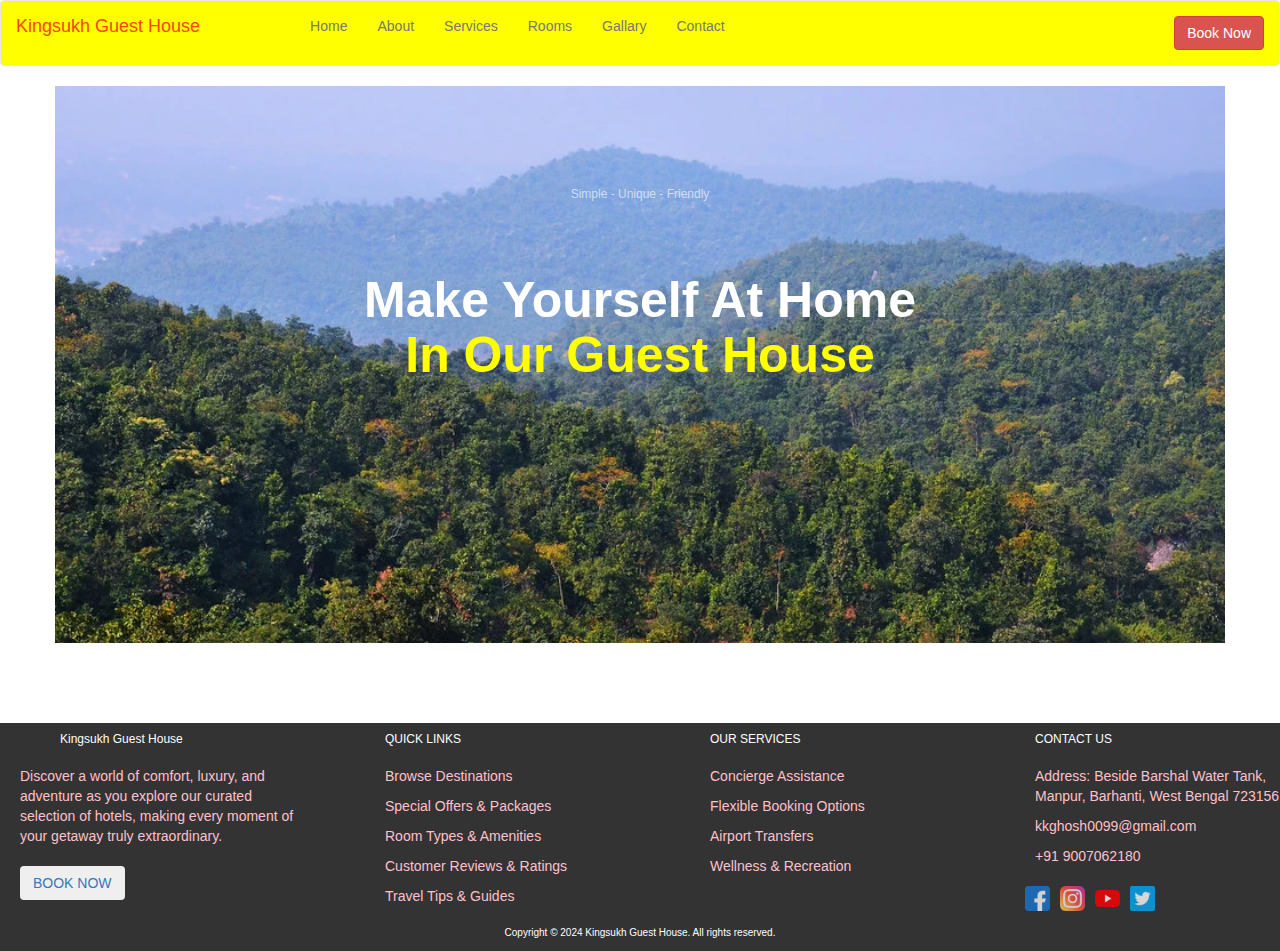
<file: internship/index.html>
<!DOCTYPE html>
<html lang="">
    <head>
        <meta charset="utf-8">
        <meta http-equiv="X-UA-Compatible" content="IE=edge">
        <meta name="viewport" content="width=device-width, initial-scale=1">
        <title>Index Page</title>

        <!-- Bootstrap CSS -->
        <link href="https://maxcdn.bootstrapcdn.com/bootstrap/3.3.7/css/bootstrap.min.css" rel="stylesheet">
        <link rel="stylesheet" href="index.css">

        <!-- HTML5 Shim and Respond.js IE8 support of HTML5 elements and media queries -->
        <!-- WARNING: Respond.js doesn't work if you view the page via file:// -->
        <!--[if lt IE 9]>
            <script src="https://oss.maxcdn.com/libs/html5shiv/3.7.3/html5shiv.js"></script>
            <script src="https://oss.maxcdn.com/libs/respond.js/1.4.2/respond.min.js"></script>
        <![endif]-->

    </head>
    <body>
        <nav class="navbar navbar-default" role="navigation"style="background-color:yellow;">
            <!-- Brand and toggle get grouped for better mobile display -->
            <div class="navbar-header">
                <button type="button" class="navbar-toggle" data-toggle="collapse" data-target=".navbar-ex1-collapse">
                    <span class="sr-only">Toggle navigation</span>
                    <span class="icon-bar"></span>
                    <span class="icon-bar"></span>
                    <span class="icon-bar"></span>
                </button>
                <a class="navbar-brand" href="#"style="color:orangered;
                margin-right:80px;">Kingsukh Guest House</a>
            </div>
        
            <!-- Collect the nav links, forms, and other content for toggling -->
            <div class="collapse navbar-collapse navbar-ex1-collapse">
                <ul class="nav navbar-nav">
                    <li class=""><a href="index.html">Home</a></li>
                    <li><a href="about.html">About</a></li>
                    <li class=""><a href="services.html">Services</a></li>
                    <li><a href="rooms.html">Rooms</a></li>
                    <li class=""><a href="gallary.html">Gallary</a></li>
                    <li><a href="contact.html">Contact</a></li>
                </ul>
    
                <ul class="nav navbar-nav navbar-right">
                    <li class=""><a href="contact.html"> 
                    <button type="button" class="btn btn-danger">Book Now</button>
                   </a></li>
                 </ul>
            </div><!-- /.navbar-collapse -->
        </nav>

        <div class="container">
            <p>Simple - Unique - Friendly</p>
            <h1>Make Yourself At Home<br>
            <span>In Our Guest House</span></h1>
       </div>
        
       <footer class="footer">
        <div class="footer__container">
          <div class="footer__col">
            <div class="logo">
              <a href="#"> <h4>Kingsukh Guest House</h4></a>
            </div>
            <p class="section__description">
              Discover a world of comfort, luxury, and adventure as you explore
              our curated selection of hotels, making every moment of your getaway
              truly extraordinary.
            </p>
            <a href="contact.html">
              <button class="btn">BOOK NOW</button>
            </a>
          </div>
          <div class="footer__col">
            <h4>QUICK LINKS</h4>
            <ul class="footer__links">
              <li><a href="#">Browse Destinations</a></li>
              <li><a href="#">Special Offers & Packages</a></li>
              <li><a href="#">Room Types & Amenities</a></li>
              <li><a href="#">Customer Reviews & Ratings</a></li>
              <li><a href="#">Travel Tips & Guides</a></li>
            </ul>
          </div>
          <div class="footer__col">
            <h4>OUR SERVICES</h4>
            <ul class="footer__links">
              <li><a href="#">Concierge Assistance</a></li>
              <li><a href="#">Flexible Booking Options</a></li>
              <li><a href="#">Airport Transfers</a></li>
              <li><a href="#">Wellness & Recreation</a></li>
            </ul>
          </div>
          <div class="footer__col">
            <h4>CONTACT US</h4>
            <ul class="footer__links">
              <li><a href="https://maps.app.goo.gl/7wYUEB4tvR7NMHbcA">Address: Beside Barshal Water Tank, Manpur, Barhanti, West Bengal 723156</a></li>
              <li><a href = "mailto: kkghosh0099@gmail.com">kkghosh0099@gmail.com</a></li>
              <li><a href="tel:+919007062180">+91 9007062180 </a></li>
            </ul>
            <div class="footer__socials">
              <a href="#"><img src="images/facebook.png" alt="facebook" /></a>
              <a href="https://www.instagram.com/kingsukhguesthouse/" target="_blank"><img src="images/instagram.png" alt="instagram" /></a>
              <a href="#"><img src="images/youtube.png" alt="youtube" /></a>
              <a href="#"><img src="images/twitter.png" alt="twitter" /></a>
            </div>
        </div>
        </div>
        <div class="footer__bar">
          Copyright © 2024 Kingsukh Guest House. All rights reserved.
        </div>
      </footer>

        <!-- jQuery -->
        <script src="https://ajax.googleapis.com/ajax/libs/jquery/1.12.4/jquery.min.js"></script>
        <!-- Bootstrap JavaScript -->
        <script src="https://maxcdn.bootstrapcdn.com/bootstrap/3.3.7/js/bootstrap.min.js"></script>
    </body>
</html>
</file>
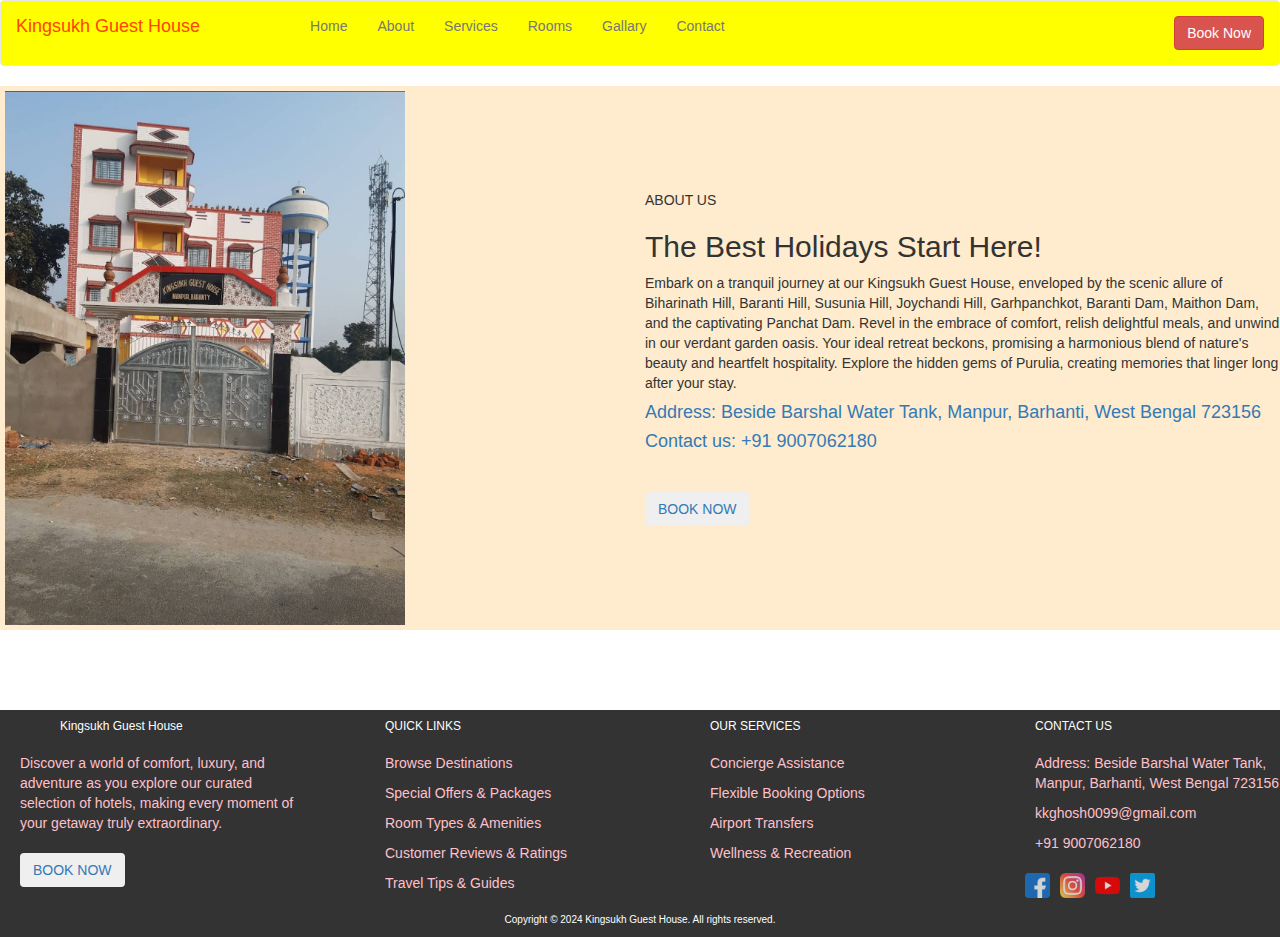
<file: internship/about.html>
<!DOCTYPE html>
<html lang="">
    <head>
        <meta charset="utf-8">
        <meta http-equiv="X-UA-Compatible" content="IE=edge">
        <meta name="viewport" content="width=device-width, initial-scale=1">
        <title>About Page</title>

        <!-- Bootstrap CSS -->
        <link href="https://maxcdn.bootstrapcdn.com/bootstrap/3.3.7/css/bootstrap.min.css" rel="stylesheet">
        <link rel="stylesheet" href="about.css">
        <!-- HTML5 Shim and Respond.js IE8 support of HTML5 elements and media queries -->
        <!-- WARNING: Respond.js doesn't work if you view the page via file:// -->
        <!--[if lt IE 9]>
            <script src="https://oss.maxcdn.com/libs/html5shiv/3.7.3/html5shiv.js"></script>
            <script src="https://oss.maxcdn.com/libs/respond.js/1.4.2/respond.min.js"></script>
        <![endif]-->

    </head>
    <body>

    <nav class="navbar navbar-default" role="navigation"style="background-color:yellow;">
        <!-- Brand and toggle get grouped for better mobile display -->
        <div class="navbar-header">
            <button type="button" class="navbar-toggle" data-toggle="collapse" data-target=".navbar-ex1-collapse">
                <span class="sr-only">Toggle navigation</span>
                <span class="icon-bar"></span>
                <span class="icon-bar"></span>
                <span class="icon-bar"></span>
            </button>
            <a class="navbar-brand" href="#"style="color:orangered;
            margin-right:80px;">Kingsukh Guest House</a>
        </div>
    
        <!-- Collect the nav links, forms, and other content for toggling -->
        <div class="collapse navbar-collapse navbar-ex1-collapse">
            <ul class="nav navbar-nav">
                <li class=""><a href="index.html">Home</a></li>
                <li><a href="about.html">About</a></li>
                <li class=""><a href="services.html">Services</a></li>
                <li><a href="rooms.html">Rooms</a></li>
                <li class=""><a href="gallary.html">Gallary</a></li>
                <li><a href="contact.html">Contact</a></li>
            </ul>

            <ul class="nav navbar-nav navbar-right">
                <li class=""><a href="contact.html"> 
                <button type="button" class="btn btn-danger">Book Now</button>
               </a></li>
             </ul>
        </div><!-- /.navbar-collapse -->
    </nav>

        <section class="section__container about__container" id="about">
          <div class="about__image">
            <img src="images/out.jpg" alt="about" />
          </div>
          <div class="about__content">
            <p class="section__subheader">ABOUT US</p>
            <h2 class="section__header">The Best Holidays Start Here!</h2>
            <p class="section__description">
            Embark on a tranquil journey at our Kingsukh Guest House, enveloped by the scenic allure of Biharinath Hill, Baranti Hill, Susunia Hill, Joychandi Hill, Garhpanchkot, Baranti Dam, Maithon Dam, and the captivating Panchat Dam. Revel in the embrace of comfort, relish delightful meals, and unwind in our verdant garden oasis. Your ideal retreat beckons, promising a harmonious blend of nature's beauty and heartfelt hospitality. Explore the hidden gems of Purulia, creating memories that linger long after your stay. <br>
            <h4><a href="https://maps.app.goo.gl/7wYUEB4tvR7NMHbcA">Address: Beside Barshal Water Tank, Manpur, Barhanti, West Bengal 723156</a></h4>
            <h4><a href="tel:+919007062180"> Contact us: +91 9007062180 </a></h4>
            <br>
            </p>
            <div class="about__btn">
              <a href="contact.html">
                <button class="btn">BOOK NOW</button>
              </a>
            </div>
          </div>
        </section>

        <footer class="footer">
          <div class="footer__container">
            <div class="footer__col">
              <div class="logo">
                <a href="#"> <h4>Kingsukh Guest House</h4></a>
              </div>
              <p class="section__description">
                Discover a world of comfort, luxury, and adventure as you explore
                our curated selection of hotels, making every moment of your getaway
                truly extraordinary.
              </p>
              <a href="contact.html">
                <button class="btn">BOOK NOW</button>
              </a>
            </div>
            <div class="footer__col">
              <h4>QUICK LINKS</h4>
              <ul class="footer__links">
                <li><a href="#">Browse Destinations</a></li>
                <li><a href="#">Special Offers & Packages</a></li>
                <li><a href="#">Room Types & Amenities</a></li>
                <li><a href="#">Customer Reviews & Ratings</a></li>
                <li><a href="#">Travel Tips & Guides</a></li>
              </ul>
            </div>
            <div class="footer__col">
              <h4>OUR SERVICES</h4>
              <ul class="footer__links">
                <li><a href="#">Concierge Assistance</a></li>
                <li><a href="#">Flexible Booking Options</a></li>
                <li><a href="#">Airport Transfers</a></li>
                <li><a href="#">Wellness & Recreation</a></li>
              </ul>
            </div>
            <div class="footer__col">
              <h4>CONTACT US</h4>
              <ul class="footer__links">
                <li><a href="https://maps.app.goo.gl/7wYUEB4tvR7NMHbcA">Address: Beside Barshal Water Tank, Manpur, Barhanti, West Bengal 723156</a></li>
                <li><a href = "mailto: kkghosh0099@gmail.com">kkghosh0099@gmail.com</a></li>
                <li><a href="tel:+919007062180">+91 9007062180 </a></li>
              </ul>
              <div class="footer__socials">
                <a href="#"><img src="images/facebook.png" alt="facebook" /></a>
                <a href="https://www.instagram.com/kingsukhguesthouse/" target="_blank"><img src="images/instagram.png" alt="instagram" /></a>
                <a href="#"><img src="images/youtube.png" alt="youtube" /></a>
                <a href="#"><img src="images/twitter.png" alt="twitter" /></a>
              </div>
            </div>
          </div>
          <div class="footer__bar">
            Copyright © 2024 Kingsukh Guest House. All rights reserved.
          </div>
        </footer>
        <!-- jQuery -->
        <script src="https://ajax.googleapis.com/ajax/libs/jquery/1.12.4/jquery.min.js"></script>
        <!-- Bootstrap JavaScript -->
        <script src="https://maxcdn.bootstrapcdn.com/bootstrap/3.3.7/js/bootstrap.min.js"></script>
    </body>
</html>
</file>
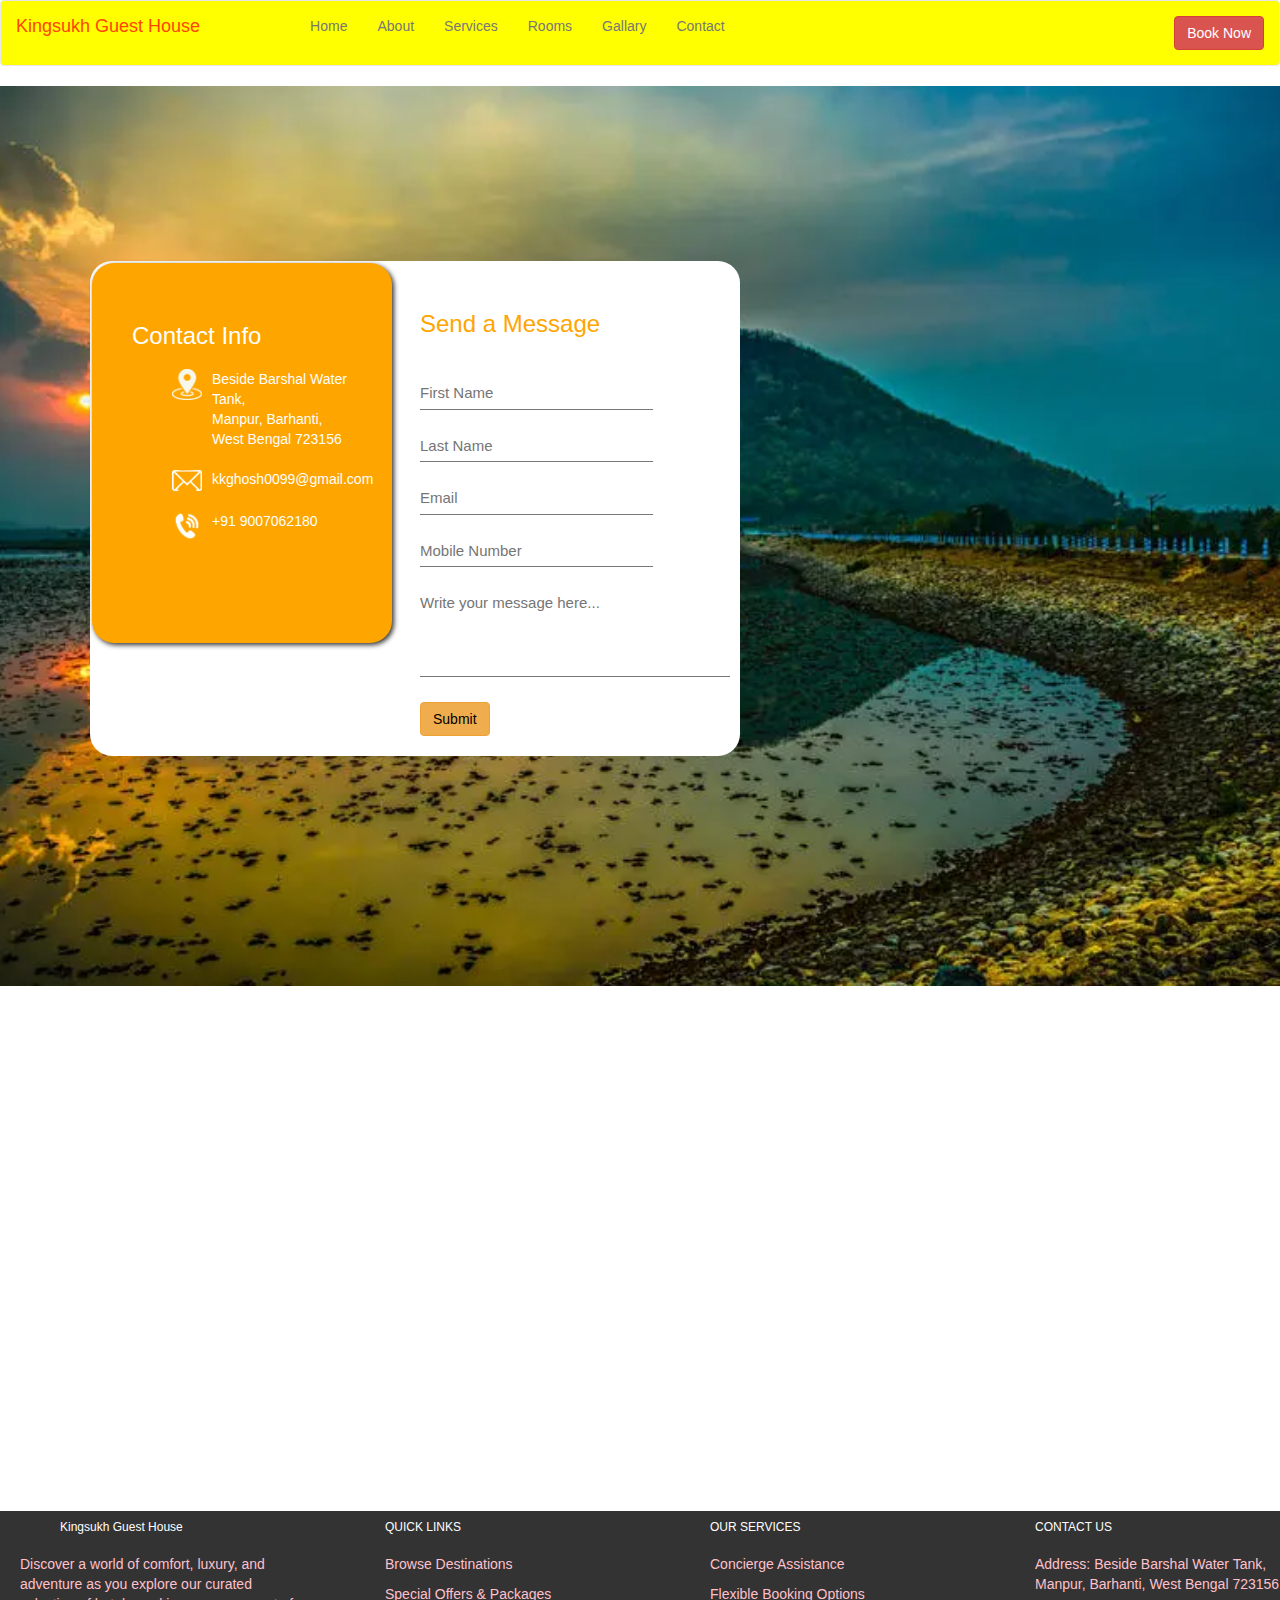
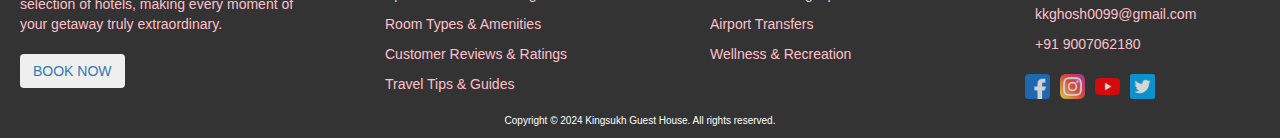
<file: internship/contact.html>
<!DOCTYPE html>
<html lang="">
    <head>
        <meta charset="utf-8">
        <meta http-equiv="X-UA-Compatible" content="IE=edge">
        <meta name="viewport" content="width=device-width, initial-scale=1">
        <title>Contact Page</title>

        <!-- Bootstrap CSS -->
        <link href="https://maxcdn.bootstrapcdn.com/bootstrap/3.3.7/css/bootstrap.min.css" rel="stylesheet">
        <link rel="stylesheet" href="contact.css">
        <script src="jqfile.js"></script>

        <!-- HTML5 Shim and Respond.js IE8 support of HTML5 elements and media queries -->
        <!-- WARNING: Respond.js doesn't work if you view the page via file:// -->
        <!--[if lt IE 9]>
            <script src="https://oss.maxcdn.com/libs/html5shiv/3.7.3/html5shiv.js"></script>
            <script src="https://oss.maxcdn.com/libs/respond.js/1.4.2/respond.min.js"></script>
        <![endif]-->
        <script>
          function chkmobno(){
            var mobno=document.getElementById("txtmobno").value;
             if(mobno.length!=10)
             {
               alert("Mobile no. must be 10 digit");
               return false;
             }
             if(isNaN(mobno))
             {
               alert("Mobile no. must content only num values");
               return false;
             }
             if(parseInt(mobno)<=1111111111 || parseInt(mobno)>=9999999999)
             {
               alert("mobile no.Invalid");
               return false;
             }

             return true;
          }
        </script>
    </head>
    <body>

      <nav class="navbar navbar-default" role="navigation"style="background-color:yellow;">
        <!-- Brand and toggle get grouped for better mobile display -->
        <div class="navbar-header">
            <button type="button" class="navbar-toggle" data-toggle="collapse" data-target=".navbar-ex1-collapse">
                <span class="sr-only">Toggle navigation</span>
                <span class="icon-bar"></span>
                <span class="icon-bar"></span>
                <span class="icon-bar"></span>
            </button>
            <a class="navbar-brand" href="#"style="color:orangered;
            margin-right:80px;">Kingsukh Guest House</a>
        </div>
    
        <!-- Collect the nav links, forms, and other content for toggling -->
        <div class="collapse navbar-collapse navbar-ex1-collapse">
            <ul class="nav navbar-nav">
                <li class=""><a href="index.html">Home</a></li>
                <li><a href="about.html">About</a></li>
                <li class=""><a href="services.html">Services</a></li>
                <li><a href="rooms.html">Rooms</a></li>
                <li class=""><a href="gallary.html">Gallary</a></li>
                <li><a href="contact.html">Contact</a></li>
            </ul>

            <ul class="nav navbar-nav navbar-right">
                <li class=""><a href="#"> 
                <button type="button" class="btn btn-danger">Book Now</button>
               </a></li>
             </ul>
        </div><!-- /.navbar-collapse -->
    </nav>
        
        <section id="contact" class="section1">
        <div class="container1">
            <div class="contactInfo1"> 
                <div>
                  <h2>Contact Info</h2>
                  <ul class="info">
                      <li>
                          <span><img src="images/location.png"></span>
                          <span>Beside Barshal Water Tank,<br>
                            Manpur, Barhanti,<br>
                            West Bengal 723156</span>
                          </span>
                      </li>
                      <li>
                          <span><img src="images/mail.png"></span>
                          <span><a href = "mailto: kkghosh0099@gmail.com">kkghosh0099@gmail.com</a></span>
                      </li>
                      <li>
                          <span><img src="images/call.png"></span>
                          <span><a href="tel:+919007062180"> +91 9007062180 </a></span>
                      </li>

                  </ul>
                </div>
            </div>
            <div class="contactForm1">
                  <h2>Send a Message</h2>
                  <form class="formBox1"action="profile.html"method="get"onsubmit="return chkmobno()">
                  <div class="inputBox1 w50">
                      <input type="text" id="firstname"name="firstname"placeholder="First Name"onkeyup="chkfirstname()">
                  </div>
                  <div class="inputBox1 w50">
                      <input type="text"id="lastname"name="lastname"placeholder="Last Name"onkeyup="chklastname()">
                  </div>
                  <div class="inputBox1 w50">
                      <input type="email"id="txtemail"name="txtemail"placeholder="Email" required>
                  </div>

                  <div class="inputBox1 w50">
                      <input type="number" id="txtmobno"name="txtmobno"placeholder="Mobile Number">
                  </div>
                  <div class="inputBox1 w100">
                      <textarea placeholder="Write your message here..."required></textarea>
                  </div>
                  <div class="inputBox1 w100">
                    <button type="submit" class="btn btn-warning"style="color:black;">Submit</button>
                  </div>
                  </form>
             </div>
        </section>
        <br>
        <br>

        <div class="map-container">
            <iframe src="https://www.google.com/maps/embed?pb=!1m18!1m12!1m3!1d3656.5017351225647!2d86.85721547510981!3d23.586332378782714!2m3!1f0!2f0!3f0!3m2!1i1024!2i768!4f13.1!3m3!1m2!1s0x39f6e3fdd3ff9ebb%3A0x517a57e3f93c1807!2sKingsukh%20Guest%20House!5e0!3m2!1sen!2sin!4v1705088034844!5m2!1sen!2sin" width="100%" height="400" style="border:0;" allowfullscreen="" loading="lazy" referrerpolicy="no-referrer-when-downgrade"></iframe>
        </div>

        <footer class="footer">
          <div class="footer__container">
            <div class="footer__col">
              <div class="logo">
                <a href="#"> <h4>Kingsukh Guest House</h4></a>
              </div>
              <p class="section__description">
                Discover a world of comfort, luxury, and adventure as you explore
                our curated selection of hotels, making every moment of your getaway
                truly extraordinary.
              </p>
              <a href="#">
                <button class="btn">BOOK NOW</button>
              </a>
            </div>
            <div class="footer__col">
              <h4>QUICK LINKS</h4>
              <ul class="footer__links">
                <li><a href="#">Browse Destinations</a></li>
                <li><a href="#">Special Offers & Packages</a></li>
                <li><a href="#">Room Types & Amenities</a></li>
                <li><a href="#">Customer Reviews & Ratings</a></li>
                <li><a href="#">Travel Tips & Guides</a></li>
              </ul>
            </div>
            <div class="footer__col">
              <h4>OUR SERVICES</h4>
              <ul class="footer__links">
                <li><a href="#">Concierge Assistance</a></li>
                <li><a href="#">Flexible Booking Options</a></li>
                <li><a href="#">Airport Transfers</a></li>
                <li><a href="#">Wellness & Recreation</a></li>
              </ul>
            </div>
            <div class="footer__col">
              <h4>CONTACT US</h4>
              <ul class="footer__links">
                <li><a href="https://maps.app.goo.gl/7wYUEB4tvR7NMHbcA">Address: Beside Barshal Water Tank, Manpur, Barhanti, West Bengal 723156</a></li>
                <li><a href = "mailto: kkghosh0099@gmail.com">kkghosh0099@gmail.com</a></li>
                <li><a href="tel:+919007062180">+91 9007062180 </a></li>
              </ul>
              <div class="footer__socials">
                <a href="#"><img src="images/facebook.png" alt="facebook" /></a>
                <a href="https://www.instagram.com/kingsukhguesthouse/" target="_blank"><img src="images/instagram.png" alt="instagram" /></a>
                <a href="#"><img src="images/youtube.png" alt="youtube" /></a>
                <a href="#"><img src="images/twitter.png" alt="twitter" /></a>
              </div>
            </div>
          </div>
          <div class="footer__bar">
            Copyright © 2024 Kingsukh Guest House. All rights reserved.
          </div>
        </footer>
        <!-- jQuery -->
        <script src="https://ajax.googleapis.com/ajax/libs/jquery/1.12.4/jquery.min.js"></script>
        <!-- Bootstrap JavaScript -->
        <script src="https://maxcdn.bootstrapcdn.com/bootstrap/3.3.7/js/bootstrap.min.js"></script>
    </body>
</html>
</file>
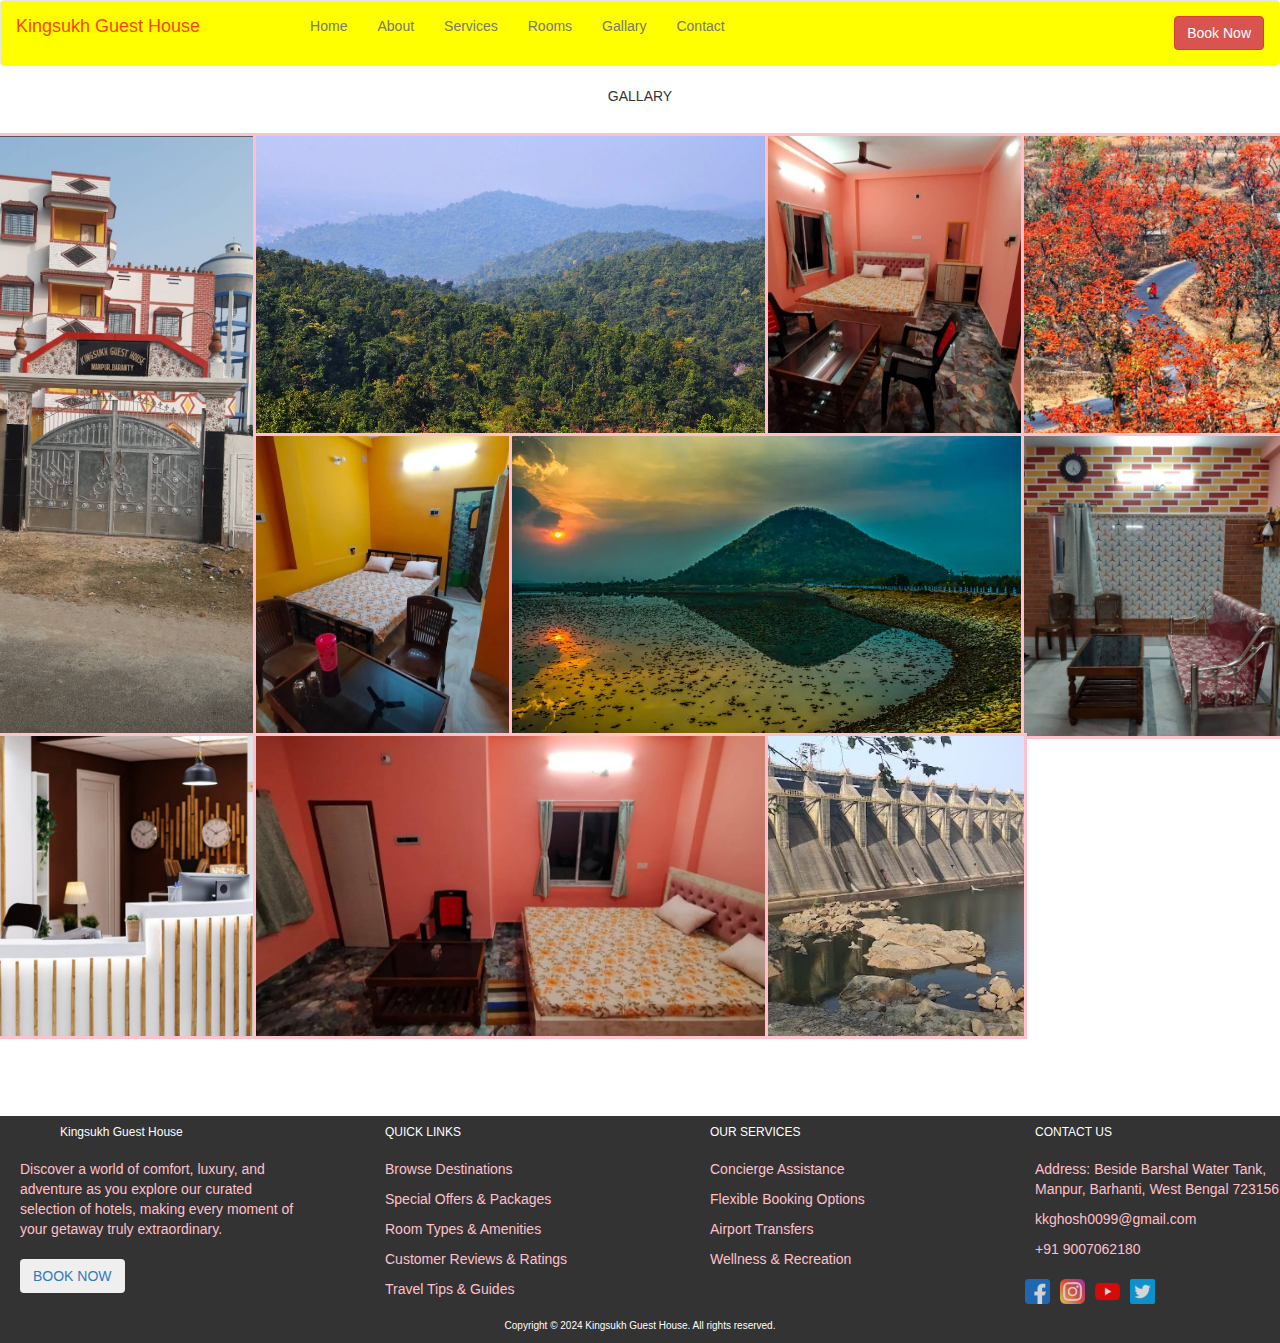
<file: internship/gallary.html>
<!DOCTYPE html>
<html lang="">
    <head>
        <meta charset="utf-8">
        <meta http-equiv="X-UA-Compatible" content="IE=edge">
        <meta name="viewport" content="width=device-width, initial-scale=1">
        <title>Gallary Page</title>

        <!-- Bootstrap CSS -->
        <link href="https://maxcdn.bootstrapcdn.com/bootstrap/3.3.7/css/bootstrap.min.css" rel="stylesheet">
        <link rel="stylesheet" href="gallary.css">
        <!-- HTML5 Shim and Respond.js IE8 support of HTML5 elements and media queries -->
        <!-- WARNING: Respond.js doesn't work if you view the page via file:// -->
        <!--[if lt IE 9]>
            <script src="https://oss.maxcdn.com/libs/html5shiv/3.7.3/html5shiv.js"></script>
            <script src="https://oss.maxcdn.com/libs/respond.js/1.4.2/respond.min.js"></script>
        <![endif]-->

    </head>
    <body>
    <nav class="navbar navbar-default" role="navigation"style="background-color:yellow;">
            <!-- Brand and toggle get grouped for better mobile display -->
            <div class="navbar-header">
                <button type="button" class="navbar-toggle" data-toggle="collapse" data-target=".navbar-ex1-collapse">
                    <span class="sr-only">Toggle navigation</span>
                    <span class="icon-bar"></span>
                    <span class="icon-bar"></span>
                    <span class="icon-bar"></span>
                </button>
                <a class="navbar-brand" href="#"style="color:orangered;
                margin-right:80px;">Kingsukh Guest House</a>
            </div>
        
            <!-- Collect the nav links, forms, and other content for toggling -->
            <div class="collapse navbar-collapse navbar-ex1-collapse">
                <ul class="nav navbar-nav">
                    <li class=""><a href="index.html">Home</a></li>
                    <li><a href="about.html">About</a></li>
                    <li class=""><a href="services.html">Services</a></li>
                    <li><a href="rooms.html">Rooms</a></li>
                    <li class=""><a href="gallary.html">Gallary</a></li>
                    <li><a href="contact.html">Contact</a></li>
                </ul>
    
                <ul class="nav navbar-nav navbar-right">
                    <li class=""><a href="contact.html"> 
                    <button type="button" class="btn btn-danger">Book Now</button>
                   </a></li>
                 </ul>
            </div><!-- /.navbar-collapse -->
        </nav>
        
    <section id="gallary">
      <div class="about__content">
        <p class="section__subheader" style="text-align: center;">GALLARY</p> </div>
        <br>
      <div class="container11">
        <div class="box11 a"><img src="images/out.jpg" alt=""/></div>
        <div class="box11 b"><img src="images/ayodhya.webp" alt="" /></div>
        <div class="box11 c"><img src="images/large.jpg" alt="" /></div>
        <div class="box11 d"><img src="images/palash.webp" alt="" /></div>
        <div class="box11 e"><img src="images/small.jpg" alt="" /></div>
        <div class="box11 f"><img src="images/baranti.webp" alt="" /></div>
        <div class="box11 g"><img src="images/recep.jpg" alt="" /></div>
        <div class="box11 h"><img src="images/service.jpg" alt="" /></div>
        <div class="box11 j"><img src="images/room1.jpg" alt="" /></div>
        <div class="box11 i"><img src="images/mithonDam.webp" alt="" /></div>
      </div>
    </section>

    <footer class="footer">
            <div class="footer__container">
              <div class="footer__col">
                <div class="logo">
                  <a href="#"> <h4>Kingsukh Guest House</h4></a>
                </div>
                <p class="section__description">
                  Discover a world of comfort, luxury, and adventure as you explore
                  our curated selection of hotels, making every moment of your getaway
                  truly extraordinary.
                </p>
                <a href="contact.html">
                  <button class="btn">BOOK NOW</button>
                </a>
              </div>
              <div class="footer__col">
                <h4>QUICK LINKS</h4>
                <ul class="footer__links">
                  <li><a href="#">Browse Destinations</a></li>
                  <li><a href="#">Special Offers & Packages</a></li>
                  <li><a href="#">Room Types & Amenities</a></li>
                  <li><a href="#">Customer Reviews & Ratings</a></li>
                  <li><a href="#">Travel Tips & Guides</a></li>
                </ul>
              </div>
              <div class="footer__col">
                <h4>OUR SERVICES</h4>
                <ul class="footer__links">
                  <li><a href="#">Concierge Assistance</a></li>
                  <li><a href="#">Flexible Booking Options</a></li>
                  <li><a href="#">Airport Transfers</a></li>
                  <li><a href="#">Wellness & Recreation</a></li>
                </ul>
              </div>
              <div class="footer__col">
                <h4>CONTACT US</h4>
                <ul class="footer__links">
                  <li><a href="https://maps.app.goo.gl/7wYUEB4tvR7NMHbcA">Address: Beside Barshal Water Tank, Manpur, Barhanti, West Bengal 723156</a></li>
                  <li><a href = "mailto: kkghosh0099@gmail.com">kkghosh0099@gmail.com</a></li>
                  <li><a href="tel:+919007062180">+91 9007062180 </a></li>
                </ul>
                <div class="footer__socials">
                  <a href="#"><img src="images/facebook.png" alt="facebook" /></a>
                  <a href="https://www.instagram.com/kingsukhguesthouse/" target="_blank"><img src="images/instagram.png" alt="instagram" /></a>
                  <a href="#"><img src="images/youtube.png" alt="youtube" /></a>
                  <a href="#"><img src="images/twitter.png" alt="twitter" /></a>
                </div>
              </div>
            </div>
            <div class="footer__bar">
              Copyright © 2024 Kingsukh Guest House. All rights reserved.
            </div>
          </footer>
        <!-- jQuery -->
        <script src="https://ajax.googleapis.com/ajax/libs/jquery/1.12.4/jquery.min.js"></script>
        <!-- Bootstrap JavaScript -->
        <script src="https://maxcdn.bootstrapcdn.com/bootstrap/3.3.7/js/bootstrap.min.js"></script>
    </body>
</html>
</file>
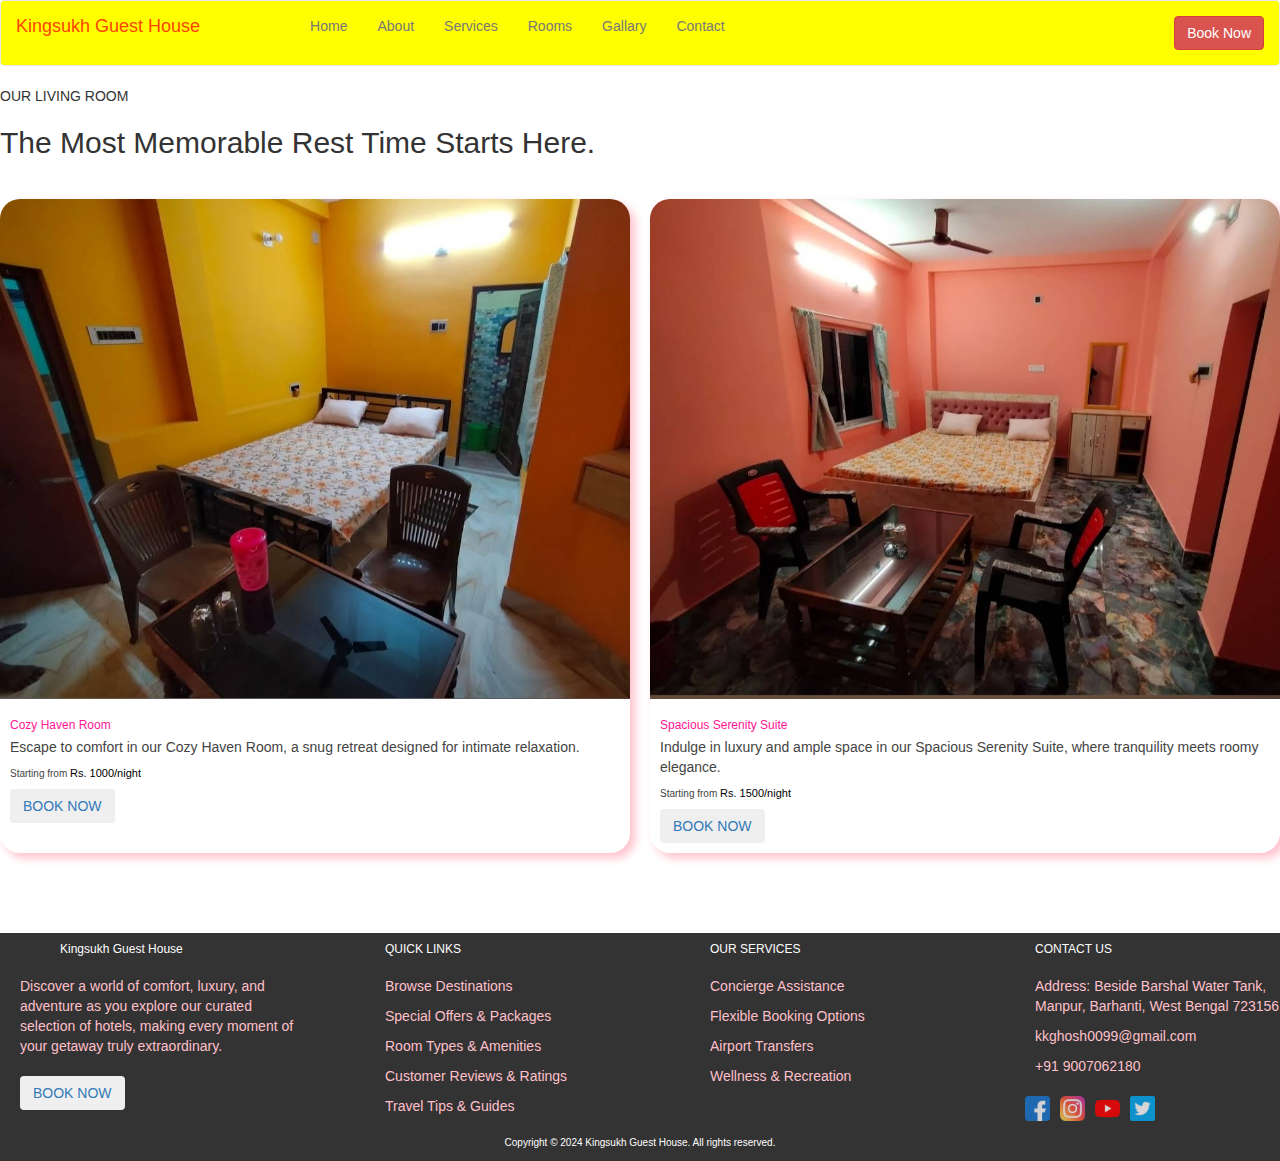
<file: internship/rooms.html>
<!DOCTYPE html>
<html lang="">
    <head>
        <meta charset="utf-8">
        <meta http-equiv="X-UA-Compatible" content="IE=edge">
        <meta name="viewport" content="width=device-width, initial-scale=1">
        <title>Rooms Page</title>

        <!-- Bootstrap CSS -->
        <link href="https://maxcdn.bootstrapcdn.com/bootstrap/3.3.7/css/bootstrap.min.css" rel="stylesheet">
        <link rel="stylesheet" href="rooms.css">
        <!-- HTML5 Shim and Respond.js IE8 support of HTML5 elements and media queries -->
        <!-- WARNING: Respond.js doesn't work if you view the page via file:// -->
        <!--[if lt IE 9]>
            <script src="https://oss.maxcdn.com/libs/html5shiv/3.7.3/html5shiv.js"></script>
            <script src="https://oss.maxcdn.com/libs/respond.js/1.4.2/respond.min.js"></script>
        <![endif]-->

    </head>
    <body>
    <nav class="navbar navbar-default" role="navigation"style="background-color:yellow;">
        <!-- Brand and toggle get grouped for better mobile display -->
        <div class="navbar-header">
            <button type="button" class="navbar-toggle" data-toggle="collapse" data-target=".navbar-ex1-collapse">
                <span class="sr-only">Toggle navigation</span>
                <span class="icon-bar"></span>
                <span class="icon-bar"></span>
                <span class="icon-bar"></span>
            </button>
            <a class="navbar-brand" href="#"style="color:orangered;
            margin-right:80px;">Kingsukh Guest House</a>
        </div>
    
        <!-- Collect the nav links, forms, and other content for toggling -->
        <div class="collapse navbar-collapse navbar-ex1-collapse">
            <ul class="nav navbar-nav">
                <li class=""><a href="index.html">Home</a></li>
                <li><a href="about.html">About</a></li>
                <li class=""><a href="services.html">Services</a></li>
                <li><a href="rooms.html">Rooms</a></li>
                <li class=""><a href="gallary.html">Gallary</a></li>
                <li><a href="contact.html">Contact</a></li>
            </ul>

            <ul class="nav navbar-nav navbar-right">
                <li class=""><a href="contact.html"> 
                <button type="button" class="btn btn-danger">Book Now</button>
               </a></li>
             </ul>
        </div><!-- /.navbar-collapse -->
    </nav>


    <section class="section__container room__container" id="rooms">
      <p class="section__subheader">OUR LIVING ROOM</p>
      <h2 class="section__header">The Most Memorable Rest Time Starts Here.</h2>
      <div class="room__grid">
        <div class="room__card">
          <div class="room__card__image">
            <img src="images/small.jpg" alt="room"style="height:50rem;width:70rem;">
          </div>
          <div class="room__card__details">
            <h4>Cozy Haven Room</h4>
            <p>
              Escape to comfort in our Cozy Haven Room, a snug retreat designed for intimate relaxation.
            </p>
            <h5>Starting from <span>Rs. 1000/night</span></h5>
            <a href="contact.html">
              <button class="btn">BOOK NOW</button>
            </a>
          </div>
        </div>
        <div class="room__card">
          <div class="room__card__image">
            <img src="images/large.jpg" alt="room"style="height:50rem;width:70rem;"> 
          </div>
          <div class="room__card__details">
            <h4>Spacious Serenity Suite</h4>
            <p>
              Indulge in luxury and ample space in our Spacious Serenity Suite, where tranquility meets roomy elegance.
            </p>
            <h5>Starting from <span>Rs. 1500/night</span></h5>
            <a href="contact.html">
              <button class="btn">BOOK NOW</button>
            </a>
          </div>
        </div>
          </div>
    </section>

          <footer class="footer">
            <div class="footer__container">
              <div class="footer__col">
                <div class="logo">
                  <a href="#"> <h4>Kingsukh Guest House</h4></a>
                </div>
                <p class="section__description">
                  Discover a world of comfort, luxury, and adventure as you explore
                  our curated selection of hotels, making every moment of your getaway
                  truly extraordinary.
                </p>
                <a href="contact.html">
                  <button class="btn">BOOK NOW</button>
                </a>
              </div>
              <div class="footer__col">
                <h4>QUICK LINKS</h4>
                <ul class="footer__links">
                  <li><a href="#">Browse Destinations</a></li>
                  <li><a href="#">Special Offers & Packages</a></li>
                  <li><a href="#">Room Types & Amenities</a></li>
                  <li><a href="#">Customer Reviews & Ratings</a></li>
                  <li><a href="#">Travel Tips & Guides</a></li>
                </ul>
              </div>
              <div class="footer__col">
                <h4>OUR SERVICES</h4>
                <ul class="footer__links">
                  <li><a href="#">Concierge Assistance</a></li>
                  <li><a href="#">Flexible Booking Options</a></li>
                  <li><a href="#">Airport Transfers</a></li>
                  <li><a href="#">Wellness & Recreation</a></li>
                </ul>
              </div>
              <div class="footer__col">
                <h4>CONTACT US</h4>
                <ul class="footer__links">
                  <li><a href="https://maps.app.goo.gl/7wYUEB4tvR7NMHbcA">Address: Beside Barshal Water Tank, Manpur, Barhanti, West Bengal 723156</a></li>
                  <li><a href = "mailto: kkghosh0099@gmail.com">kkghosh0099@gmail.com</a></li>
                  <li><a href="tel:+919007062180">+91 9007062180 </a></li>
                </ul>
                <div class="footer__socials">
                  <a href="#"><img src="images/facebook.png" alt="facebook" /></a>
                  <a href="https://www.instagram.com/kingsukhguesthouse/" target="_blank"><img src="images/instagram.png" alt="instagram" /></a>
                  <a href="#"><img src="images/youtube.png" alt="youtube" /></a>
                  <a href="#"><img src="images/twitter.png" alt="twitter" /></a>
                </div>
              </div>
            </div>
            <div class="footer__bar">
              Copyright © 2024 Kingsukh Guest House. All rights reserved.
            </div>
          </footer>
     
        <script src="https://ajax.googleapis.com/ajax/libs/jquery/1.12.4/jquery.min.js"></script>
        <!-- Bootstrap JavaScript -->
        <script src="https://maxcdn.bootstrapcdn.com/bootstrap/3.3.7/js/bootstrap.min.js"></script>
    </body>
</html>
</file>
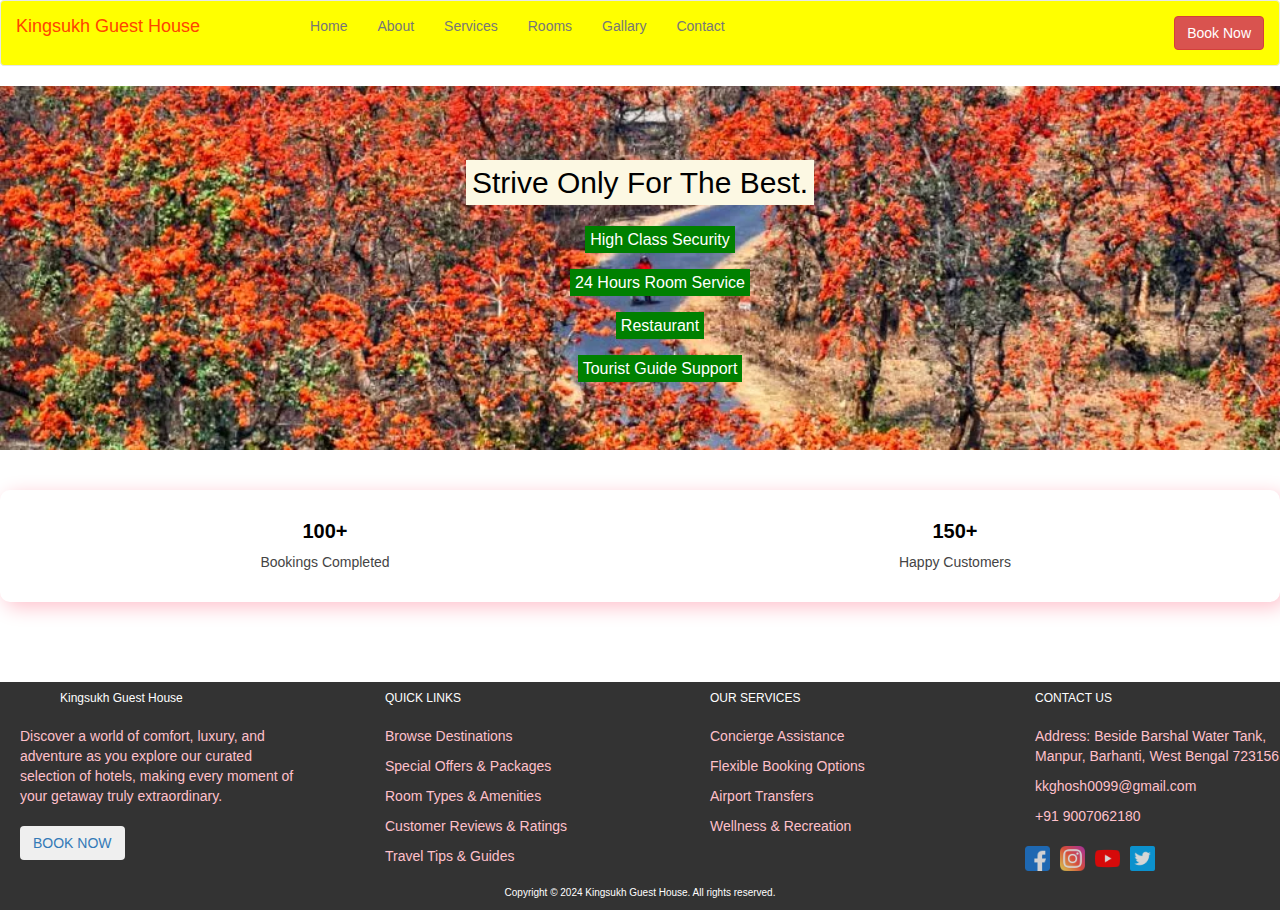
<file: internship/services.html>
<!DOCTYPE html>
<html lang="">
    <head>
        <meta charset="utf-8">
        <meta http-equiv="X-UA-Compatible" content="IE=edge">
        <meta name="viewport" content="width=device-width, initial-scale=1">
        <title>Services Page</title>

        <!-- Bootstrap CSS -->
        <link href="https://maxcdn.bootstrapcdn.com/bootstrap/3.3.7/css/bootstrap.min.css" rel="stylesheet">
        <link rel="stylesheet" href="services.css">
        <!-- HTML5 Shim and Respond.js IE8 support of HTML5 elements and media queries -->
        <!-- WARNING: Respond.js doesn't work if you view the page via file:// -->
        <!--[if lt IE 9]>
            <script src="https://oss.maxcdn.com/libs/html5shiv/3.7.3/html5shiv.js"></script>
            <script src="https://oss.maxcdn.com/libs/respond.js/1.4.2/respond.min.js"></script>
        <![endif]-->

    </head>
    <body>

    <nav class="navbar navbar-default" role="navigation"style="background-color:yellow;">
            <!-- Brand and toggle get grouped for better mobile display -->
            <div class="navbar-header">
                <button type="button" class="navbar-toggle" data-toggle="collapse" data-target=".navbar-ex1-collapse">
                    <span class="sr-only">Toggle navigation</span>
                    <span class="icon-bar"></span>
                    <span class="icon-bar"></span>
                    <span class="icon-bar"></span>
                </button>
                <a class="navbar-brand" href="#"style="color:orangered;
                margin-right:80px;">Kingsukh Guest House</a>
            </div>
        
            <!-- Collect the nav links, forms, and other content for toggling -->
            <div class="collapse navbar-collapse navbar-ex1-collapse">
                <ul class="nav navbar-nav">
                    <li class=""><a href="index.html">Home</a></li>
                    <li><a href="about.html">About</a></li>
                    <li class=""><a href="services.html">Services</a></li>
                    <li><a href="rooms.html">Rooms</a></li>
                    <li class=""><a href="gallary.html">Gallary</a></li>
                    <li><a href="contact.html">Contact</a></li>
                </ul>
    
                <ul class="nav navbar-nav navbar-right">
                    <li class=""><a href="contact.html"> 
                    <button type="button" class="btn btn-danger">Book Now</button>
                   </a></li>
                 </ul>
            </div><!-- /.navbar-collapse -->
        </nav>

    <section class="service" id="service">
      <div class="section__container service__container">
        <div class="service__content">
          <h2 class="section__header"><mark>Strive Only For The Best.</mark></h2>
          <ul class="service__list">
            <li>
              <a href="">High Class Security</a>
            </li>
            <li>
              <a href="">24 Hours Room Service</a>
            </li>
            <li>
             <a href="">Restaurant</a>
            </li>
            <li>
              <a href="">Tourist Guide Support</a>
            </li>
          </ul>
        </div>
      </div>
    </section>

    <br>
    <br>

    <section class="section__container banner__container">
      <div class="banner__content">
        <div class="banner__card">
          <h4>100+</h4>
          <p>Bookings Completed</p>
        </div>
        <div class="banner__card">
          <h4>150+</h4>
          <p>Happy Customers</p>
        </div>
      </div>
    </section>
    
    <footer class="footer">
            <div class="footer__container">
              <div class="footer__col">
                <div class="logo">
                  <a href="#"> <h4>Kingsukh Guest House</h4></a>
                </div>
                <p class="section__description">
                  Discover a world of comfort, luxury, and adventure as you explore
                  our curated selection of hotels, making every moment of your getaway
                  truly extraordinary.
                </p>
                <a href="contact.html">
                  <button class="btn">BOOK NOW</button>
                </a>
              </div>
              <div class="footer__col">
                <h4>QUICK LINKS</h4>
                <ul class="footer__links">
                  <li><a href="#">Browse Destinations</a></li>
                  <li><a href="#">Special Offers & Packages</a></li>
                  <li><a href="#">Room Types & Amenities</a></li>
                  <li><a href="#">Customer Reviews & Ratings</a></li>
                  <li><a href="#">Travel Tips & Guides</a></li>
                </ul>
              </div>
              <div class="footer__col">
                <h4>OUR SERVICES</h4>
                <ul class="footer__links">
                  <li><a href="#">Concierge Assistance</a></li>
                  <li><a href="#">Flexible Booking Options</a></li>
                  <li><a href="#">Airport Transfers</a></li>
                  <li><a href="#">Wellness & Recreation</a></li>
                </ul>
              </div>
              <div class="footer__col">
                <h4>CONTACT US</h4>
                <ul class="footer__links">
                  <li><a href="https://maps.app.goo.gl/7wYUEB4tvR7NMHbcA">Address: Beside Barshal Water Tank, Manpur, Barhanti, West Bengal 723156</a></li>
                  <li><a href = "mailto: kkghosh0099@gmail.com">kkghosh0099@gmail.com</a></li>
                  <li><a href="tel:+919007062180">+91 9007062180 </a></li>
                </ul>
                <div class="footer__socials">
                  <a href="#"><img src="images/facebook.png" alt="facebook" /></a>
                  <a href="https://www.instagram.com/kingsukhguesthouse/" target="_blank"><img src="images/instagram.png" alt="instagram" /></a>
                  <a href="#"><img src="images/youtube.png" alt="youtube" /></a>
                  <a href="#"><img src="images/twitter.png" alt="twitter" /></a>
                </div>
              </div>
            </div>
            <div class="footer__bar">
              Copyright © 2024 Kingsukh Guest House. All rights reserved.
            </div>
          </footer>
      
        <!-- jQuery -->
        <script src="https://ajax.googleapis.com/ajax/libs/jquery/1.12.4/jquery.min.js"></script>
        <!-- Bootstrap JavaScript -->
        <script src="https://maxcdn.bootstrapcdn.com/bootstrap/3.3.7/js/bootstrap.min.js"></script>
    </body>
</html>
</file>
<file: internship/index.css>
body{
    padding:0px;
    margin:0px;
    box-sizing:border-box;
    scroll-behavior: smooth;
}
.container{
  background-image:url(images/ayodhya.webp);
  background-position: center center;
  background-size: cover;
  background-repeat: no-repeat;
  padding-block: 10rem 15rem;
}
.container h1{
  text-align:center;
  padding-block: 5rem 10rem;
  color:white;
  font-size:5rem;
  font-weight: 600;
  line-height: 5.5rem;
  font-family:'Lucida Sans', 'Lucida Sans Regular', 'Lucida Grande', 'Lucida Sans Unicode', Geneva, Verdana, sans-serif;
}
.container p{
  margin-bottom: 1rem;
  font-size: 1.2rem;
  color:white;
  text-align: center;
  opacity: 0.6;
}
.container h1 span {
  color:yellow;
}
.footer {
background-color:#333;
margin-top:8rem;
}

.footer__container {
display: grid;
gap: 4rem 2rem;
}
.footer__col{
margin-left:2rem;
}
.footer__col .section__description {
margin-block: 2rem;
color:pink;
}

.footer__col h4 {
margin-bottom: 2rem;
margin-left:4rem;
font-size: 1.2rem;
font-weight: 500;
color: white;
}

.footer__links {
list-style: none;
display: grid;
gap: 1rem;
}

.footer__links a {
color:pink;
transition: 0.3s;
}

.footer__links a:hover {
color:palevioletred;
}

.footer__socials {
margin-top: 2rem;
margin-left:3rem;
display: flex;
align-items: center;
gap: 1rem;
flex-wrap: wrap;
}

.footer__socials img {
max-width: 25px;
opacity: 0.8;
transition: 0.3s;
}

.footer__socials img:hover {
opacity: 1;
}

.footer__bar {
padding: 1rem;
font-size: 1.0rem;
color:#fff;
text-align: center;
}

@media (width > 576px) {
.footer__container {
grid-template-columns: repeat(4, 1fr);
}
}
</file>
<file: internship/about.css>
body{
    padding:0px;
    margin:0px;
    box-sizing:border-box;
    scroll-behavior: smooth;
}
.about__container {
    overflow: hidden;
    display: grid;
    gap:1rem;
    background-color: blanchedalmond;
  }

  .about__image img {
    max-width:400px;
    margin:0.5rem;
     background-color: blanchedalmond;
  }
  @media (width > 576px) {
    .about__container {
      grid-template-columns: repeat(2, 1fr);
      align-items: center;
    }
  }
  .footer {
    background-color:#333;
    margin-top:8rem;
 }

 .footer__container {
   display: grid;
   gap: 4rem 2rem;
 }
 .footer__col{
   margin-left:2rem;
 }
 .footer__col .section__description {
   margin-block: 2rem;
   color:pink;
 }

 .footer__col h4 {
   margin-bottom: 2rem;
   margin-left:4rem;
   font-size: 1.2rem;
   font-weight: 500;
   color: white;
 }

 .footer__links {
   list-style: none;
   display: grid;
   gap: 1rem;
 }

 .footer__links a {
   color:pink;
   transition: 0.3s;
 }

 .footer__links a:hover {
   color:palevioletred;
 }

 .footer__socials {
   margin-top: 2rem;
   margin-left:3rem;
   display: flex;
   align-items: center;
   gap: 1rem;
   flex-wrap: wrap;
 }

 .footer__socials img {
   max-width: 25px;
   opacity: 0.8;
   transition: 0.3s;
 }

 .footer__socials img:hover {
    opacity: 1;
 }
 
 .footer__bar {
   padding: 1rem;
   font-size: 1.0rem;
   color:#fff;
   text-align: center;
 }
 
@media (width > 576px) {
  .footer__container {
    grid-template-columns: repeat(4, 1fr);
  }
 }
</file>
<file: internship/contact.css>
body{
    padding:0px;
    margin:0px;
    box-sizing:border-box;
    scroll-behavior: smooth;
}
.section1
        {
          display:flex;
          justify-content: center;
          align-items: center;
          min-height: 100vh;
          background-image:url(images/baranti.webp);
          background-position: center center;
          background-size: cover;
          background-repeat: no-repeat;
        }

        .container1
        {
         position: relative;
         min-width: 1100px;
         min-height: 550px;
         display: flex;
         z-index: 1000;
        }

        .container1 .contactInfo1
        {
         position: absolute;
         width: 300px;
         margin:2px;
         box-shadow:2px 2px 5px;
         height: calc(100% - 170px);
         background:orange;
         z-index: 1;
         padding: 40px;
         display: flex;
         justify-content: center;
         flex-direction: column;
         justify-content: space-between;
         border-radius: 22px;
        }

        .container1 .contactInfo1 h2
        {
         color: #fff;
         font-size:24px;
         font-weight: 500;
        }

        .container1 .contactInfo1 ul.info 
        {
         position: relative;
         margin: 20px 0; 
        }

       .container1 .contactInfo1 ul.info li
       {
         position: relative;
         list-style: none;
         display: flex;
         margin: 20px 0;
         cursor: pointer;
         align-items: flex-start;
        }

        .container1 .contactInfo1 ul.info li span:nth-child(1)
        {
         width: 30px;
         min-width: 30px;
        }
 
        .container1 .contactInfo1 ul.info li span a
        {
         color: #fff;
         text-decoration: none;
         width: 30px;
         min-width: 30px; 
        }

        .container1 .contactInfo1 ul.info li span:nth-child(1) img
        {
         max-width: 100%;
         filter: invert(1);
        }

        .container1 .contactInfo1 ul.info li span:nth-child(2)
        {
         color: #fff;
         margin-left: 10px;
         font-weight: 300;
        }

        .container1 .contactForm1
        {
         position: absolute;
         padding: 30px 10px;
         padding-left: 330px;
         width: calc(100% - 450px);
         height: 90%;
         background: #fff; 
         border-radius: 22px;
        }

        .container1 .contactForm1 h2
        {
         color:orange;
         font-size: 24px;
         font-weight: 500;
        }

        .container1 .contactForm1 .formBox1
        {
         position: relative;
         display: flex;
         justify-content: space-between;
         flex-wrap: wrap;
         padding-top: 30px;
        }

        .container1 .contactForm1 .formBox1 .inputBox1
        {
         position: relative;
         margin-bottom: 20px;
        }

        .container1 .contactForm1 .formBox1 .inputBox1.w50
        {
         width: 75%;
        }

        .container1 .contactForm1 .formBox1 .inputBox1.w100
        {
           width: 100%;
        }

        .container1 .contactForm1 .formBox1 .inputBox1 input,
        .container1 .contactForm1 .formBox1 .inputBox1 textarea 
        {
         width: 100%;
         resize: none;
         padding: 5px 0;
         font-size: 15px;
         font-weight: 250;
         color: #333;
         border: none;
         outline: none;
         border-bottom: 1px solid #777;
        }

        .container1 .contactForm1 .formBox1 .inputBox1 textarea 
        {
         height: 90px;
        }

        @media (max-width: 1200px)
        {
        .container1
        {
          width: 65%;
          min-width: auto;
          margin:1px;
          box-shadow: 0 20px 50px rgba(0,0,0,0.2);
        }
        
        .container1 .contactInfo1
        {
          top: 0;
          height: 500px;
          position: relative;
          box-shadow: none;
          border-radius: 0px;
        }

        .container1 .contactForm1
          {
          position: relative;
          width: calc(100% - 350px);
          padding-left: 0;
          margin-left: 0;
          padding:40px;
          height: 500px;
          box-shadow: none;
          border-radius: 0px;
          }
        }

        @media (max-width: 991px)
        {
        .section1
        {
          display:flex;
          justify-content: center;
          align-items: center;
          min-height: 100vh;
          background-image:url(images/baranti.webp);
          background-position: center center;
          background-size: cover;
          background-repeat: no-repeat;
        }

        .section1::before
        {
         display: none;
        }

        .container1
        {
         display: flex;
         flex-direction: column-reverse;
        }

        .container1 .contactForm1
        {
         width: 100%;
         height: auto;
         border-radius: 0px;
        }

        .container1 .contactInfo1
        {
        width: 100%;
        height: auto;
        flex-direction: row;
        border-radius: 0px;
        }
        .container1 .contactInfo1 ul.sci
       {
       position: relative;
       display: flex;
       justify-content: center;
       align-items: center;
       }
       }

       @media (max-width: 600px)
       {
        .container1 .contactForm1
       {
        padding: 25px;
       }

       .container1 .contactInfo1
       {
         padding: 25px;
         flex-direction: column;
         align-items: flex-start;
       }

       .container1 .contactForm1 .formBox1 .inputBox1.w50
       {
        width: 100%;
       }
       }
       .footer {
        background-color:#333;
        margin-top:8rem;
     }
    
     .footer__container {
       display: grid;
       gap: 4rem 2rem;
     }
     .footer__col{
       margin-left:2rem;
     }
     .footer__col .section__description {
       margin-block: 2rem;
       color:pink;
     }
    
     .footer__col h4 {
       margin-bottom: 2rem;
       margin-left:4rem;
       font-size: 1.2rem;
       font-weight: 500;
       color: white;
     }
    
     .footer__links {
       list-style: none;
       display: grid;
       gap: 1rem;
     }
    
     .footer__links a {
       color:pink;
       transition: 0.3s;
     }
    
     .footer__links a:hover {
       color:palevioletred;
     }
    
     .footer__socials {
       margin-top: 2rem;
       margin-left:3rem;
       display: flex;
       align-items: center;
       gap: 1rem;
       flex-wrap: wrap;
     }
    
     .footer__socials img {
       max-width: 25px;
       opacity: 0.8;
       transition: 0.3s;
     }
    
     .footer__socials img:hover {
        opacity: 1;
     }
     
     .footer__bar {
       padding: 1rem;
       font-size: 1.0rem;
       color:#fff;
       text-align: center;
     }
     
    @media (width > 576px) {
      .footer__container {
        grid-template-columns: repeat(4, 1fr);
      }
     }
</file>
<file: internship/gallary.css>
body{
    padding:0px;
    margin:0px;
    box-sizing:border-box;
    scroll-behavior: smooth;
}
.container11 {
    width: 100%;
    display: grid;
    grid-auto-flow: dense;
    grid-template:
        "1fr 1fr 1fr 1fr 1fr" 33.33vh
        "1fr 1fr 1fr 1fr 1fr" 33.33vh
        "1fr 1fr 1fr 1fr 1fr" 33.33vh;
  }

  .container11 .box11 {
    position: relative;
    background: #ccc;
  }
  .container11 .box11.a {
    grid-row: span 2;
  }
  .container11 .box11.b,
  .container11 .box11.f,
  .container11 .box11.j {
    grid-column: span 2;
  }
  .container11 .box11 img {
    position: absolute;
    top: 0;
    left: 0;
    width: 100%;
    height: 100%;
    outline:3px solid pink;
    object-fit: cover;
  }
  @media (max-width: 991px) {
    .container11 {
      grid-template:
       "1fr 1fr 1fr" 250px
       "1fr 1fr 1fr" 250px
       "1fr 1fr 1fr" 250px
       "1fr 1fr 1fr" 250px
       "1fr 1fr 1fr" 250px;
    }
  }
  @media (max-width: 768px) {
    .container11 {
      grid-template:
      "1fr 1fr" 200px
      "1fr 1fr" 200px
      "1fr 1fr" 200px
      "1fr 1fr" 200px
      "1fr 1fr" 200px
      "1fr 1fr" 200px
      "1fr 1fr" 200px;
    } 
  }
  .container11 .box11.h {
    grid-column: span 1;
  }
  .footer {
    background-color:#333;
    margin-top:8rem;
 }

 .footer__container {
   display: grid;
   gap: 4rem 2rem;
 }
 .footer__col{
   margin-left:2rem;
 }
 .footer__col .section__description {
   margin-block: 2rem;
   color:pink;
 }

 .footer__col h4 {
   margin-bottom: 2rem;
   margin-left:4rem;
   font-size: 1.2rem;
   font-weight: 500;
   color: white;
 }

 .footer__links {
   list-style: none;
   display: grid;
   gap: 1rem;
 }

 .footer__links a {
   color:pink;
   transition: 0.3s;
 }

 .footer__links a:hover {
   color:palevioletred;
 }

 .footer__socials {
   margin-top: 2rem;
   margin-left:3rem;
   display: flex;
   align-items: center;
   gap: 1rem;
   flex-wrap: wrap;
 }

 .footer__socials img {
   max-width: 25px;
   opacity: 0.8;
   transition: 0.3s;
 }

 .footer__socials img:hover {
    opacity: 1;
 }
 
 .footer__bar {
   padding: 1rem;
   font-size: 1.0rem;
   color:#fff;
   text-align: center;
 }
 
@media (width > 576px) {
  .footer__container {
    grid-template-columns: repeat(4, 1fr);
  }
 }
</file>
<file: internship/rooms.css>
body{
    padding:0px;
    margin:0px;
    box-sizing:border-box;
    scroll-behavior: smooth;
}
.room__grid {
margin-top: 4rem;
display: grid;
gap:2rem;
}

.room__card {
overflow: hidden;
border-radius: 20px;
box-shadow: 5px 5px 10px pink;
}

.room__card__image {
position: relative;
isolation: isolate;
}

.room__card__details {
padding: 1rem;
}

.room__card h4 {
margin-bottom: 0.5rem;
font-size: 1.2rem;
font-weight: 500;
color:deeppink;
}

.room__card p {
margin-bottom: 0.5rem;
color:#444;
}

.room__card h5 {
margin-bottom: 1rem;
font-size: 1rem;
font-weight: 500;
color:#444;
}

.room__card h5 span {
font-size: 1.1rem;
color:#000;
}
@media (width > 576px) {
 .room__grid {
    grid-template-columns: repeat(2, 1fr);
  }
}
@media (width > 1024px) {
    .room__grid {
      gap: 2rem;
   }
}
.footer {
background-color:#333;
margin-top:8rem;
}

.footer__container {
display: grid;
gap: 4rem 2rem;
}
.footer__col{
margin-left:2rem;
}
.footer__col .section__description {
margin-block: 2rem;
color:pink;
}

.footer__col h4 {
margin-bottom: 2rem;
margin-left:4rem;
font-size: 1.2rem;
font-weight: 500;
color: white;
}

.footer__links {
list-style: none;
display: grid;
gap: 1rem;
}

.footer__links a {
color:pink;
transition: 0.3s;
}

.footer__links a:hover {
color:palevioletred;
}

.footer__socials {
margin-top: 2rem;
margin-left:3rem;
display: flex;
align-items: center;
gap: 1rem;
flex-wrap: wrap;
}

.footer__socials img {
max-width: 25px;
opacity: 0.8;
transition: 0.3s;
}

.footer__socials img:hover {
opacity: 1;
}

.footer__bar {
padding: 1rem;
font-size: 1.0rem;
color:#fff;
text-align: center;
}

@media (width > 576px) {
.footer__container {
grid-template-columns: repeat(4, 1fr);
}
}
</file>
<file: internship/services.css>
body{
    padding:0px;
    margin:0px;
    box-sizing:border-box;
    scroll-behavior: smooth;
}
.service {
    background-image:url("images/palash.webp");
    background-position: center center;
    background-size: cover;
    background-repeat: no-repeat;
}
.service__content {
   padding: 6rem 4rem;
   text-align:center;
}

.service__list {
  list-style:none;
  margin-top:3rem;
  display: grid;
  gap:2rem;
  
}

.service__list li {
   gap: 3rem;
   font-size: 1.6rem;
   font-weight: 500;
}
.service__list li a{
  text-decoration:none;
  color:#fff;
  padding:0.5rem;
  background-color:green;
}
.service__list li a:hover{
  text-decoration:underline;
  color:orange;
}

.banner__content {
  padding: 2rem;
  display: flex;
  gap: 2rem;
  align-items: center;
  justify-content: space-evenly;
  flex-wrap: wrap;
  border-radius: 10px;
  box-shadow: 5px 5px 20px pink;
}

.banner__card {
   text-align: center;
   flex: 1 1 180px;
}

.banner__card h4 {
    font-size: 2rem;
    font-weight: 600;
    color:#000;
}

.banner__card p {
    color:#444;
}
.footer {
    background-color:#333;
    margin-top:8rem;
 }

 .footer__container {
   display: grid;
   gap: 4rem 2rem;
 }
 .footer__col{
   margin-left:2rem;
 }
 .footer__col .section__description {
   margin-block: 2rem;
   color:pink;
 }

 .footer__col h4 {
   margin-bottom: 2rem;
   margin-left:4rem;
   font-size: 1.2rem;
   font-weight: 500;
   color: white;
 }

 .footer__links {
   list-style: none;
   display: grid;
   gap: 1rem;
 }

 .footer__links a {
   color:pink;
   transition: 0.3s;
 }

 .footer__links a:hover {
   color:palevioletred;
 }

 .footer__socials {
   margin-top: 2rem;
   margin-left:3rem;
   display: flex;
   align-items: center;
   gap: 1rem;
   flex-wrap: wrap;
 }

 .footer__socials img {
   max-width: 25px;
   opacity: 0.8;
   transition: 0.3s;
 }

 .footer__socials img:hover {
    opacity: 1;
 }
 
 .footer__bar {
   padding: 1rem;
   font-size: 1.0rem;
   color:#fff;
   text-align: center;
 }
 
@media (width > 576px) {
  .footer__container {
    grid-template-columns: repeat(4, 1fr);
  }
 }
</file>
